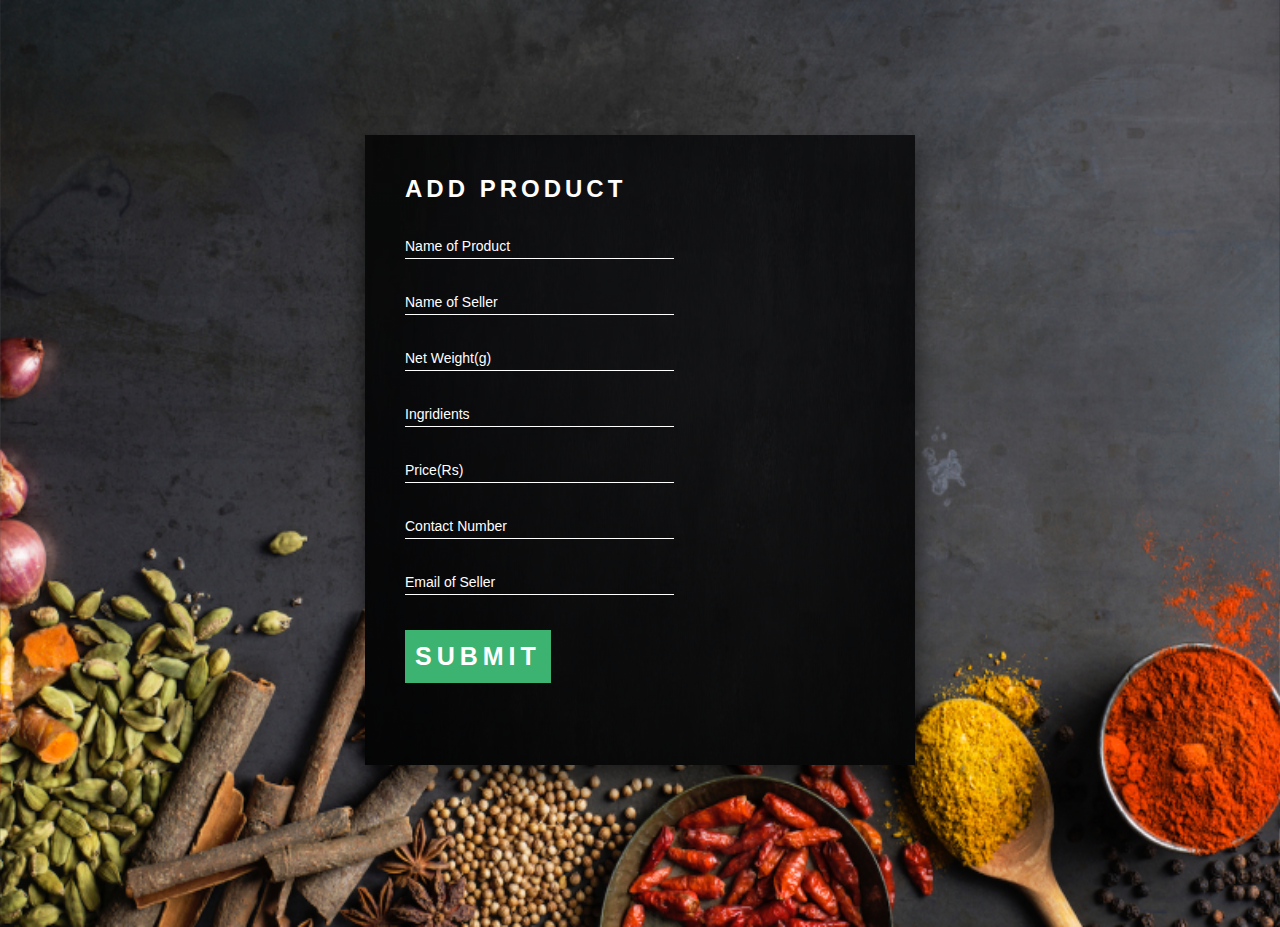
<file: addproduct.html>
<!DOCTYPE html>
<html lang="en" dir="ltr">
  <head>
    <meta charset="utf-8">
    <title></title>
    <link rel="stylesheet" href="style2.css">
  </head>
  <body>
    <div class="field">
      <input type="submit" value="HOME">
    </div>
    <div class="login_container">
      <div class="login_box">
        <h2>Add Product</h2>
        <form>
          <div class="user_box">
            <input type="text" name="" required="">
            <label>Name of Product</label>
            </div>
            <div class="user_box">
              <input type="text" name="" required="">
              <label>Name of Seller</label>
              </div>
              <div class="user_box">
                <input type="number" name="" required="">
                <label>Net Weight(g)</label>
                </div>
                <div class="user_box">
                  <input type="text" name="" required="">
                  <label>Ingridients</label>
                  </div>
                  <div class="user_box">
                    <input type="number" name="" required="">
                    <label>Price(Rs)</label>
                    </div>
                    <div class="user_box">
                      <input type="Contact" name="" required="">
                      <label>Contact Number</label>
                      </div>
            <div class="user_box">
              <input type="email" name="" required="">
              <label>Email of Seller</label>
              </div>
              <a href="#">Submit</a>
            </form>
          </div>
        </div>
  </body>
</html>
</file>
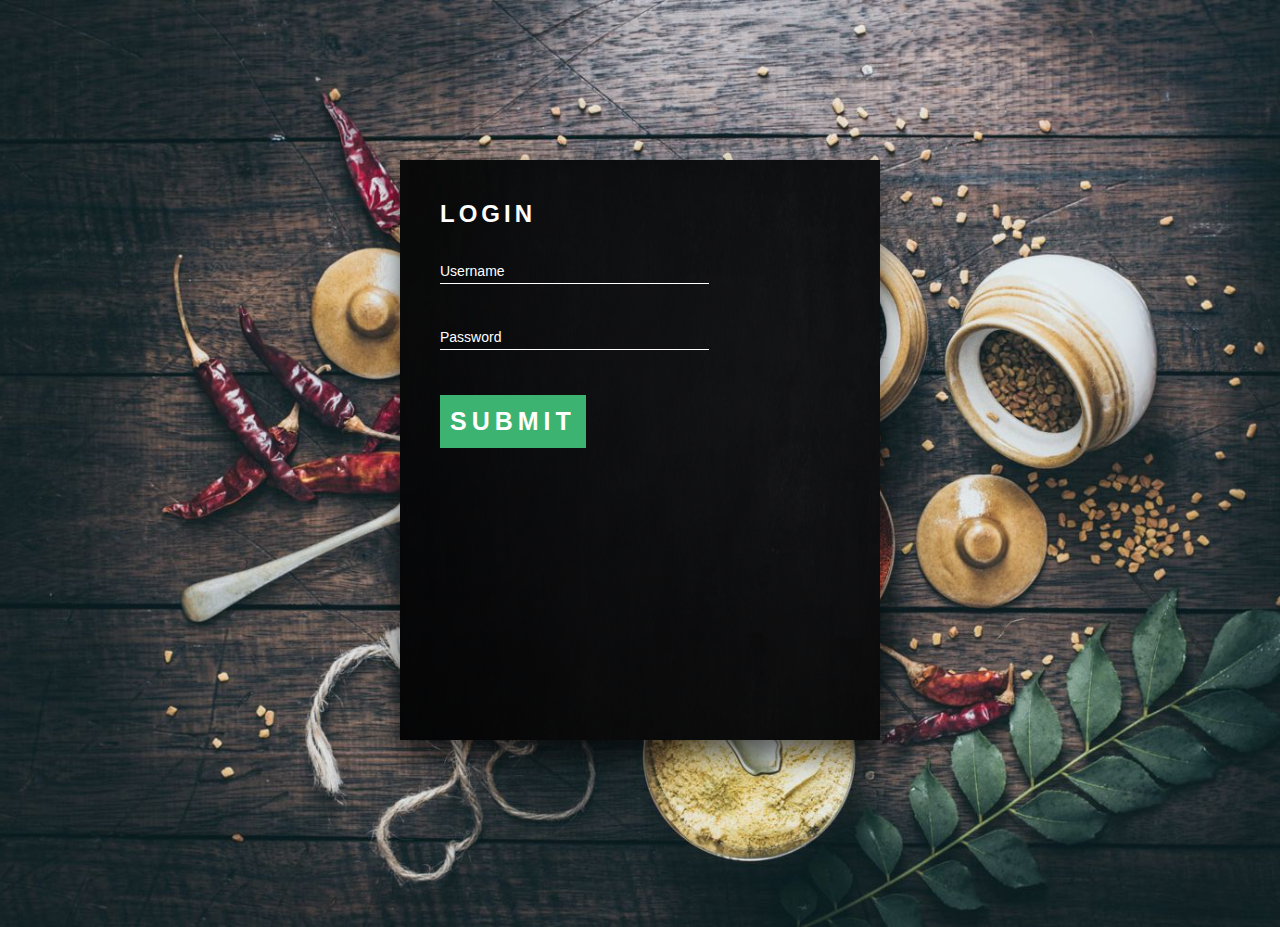
<file: login.html>
<!DOCTYPE html>
<html lang="en" dir="ltr">
  <head>
    <meta charset="utf-8">
    <title></title>
    <link rel="stylesheet" href="styles.css">
  </head>
  <body>
    <div class="field">
      <input type="submit" value="HOME">
    </div>
    <div class="login_container">
      <div class="login_box">
        <h2>Login</h2>
        <form>
          <div class="user_box">
            <input type="text" name="" required="">
            <label>Username</label>
            </div>
            <div class="user_box">
              <input type="password" name="" required="">
              <label>Password</label>
              </div>
              <a href="#">Submit</a>
            </form>
          </div>
        </div>
  </body>
</html>
</file>
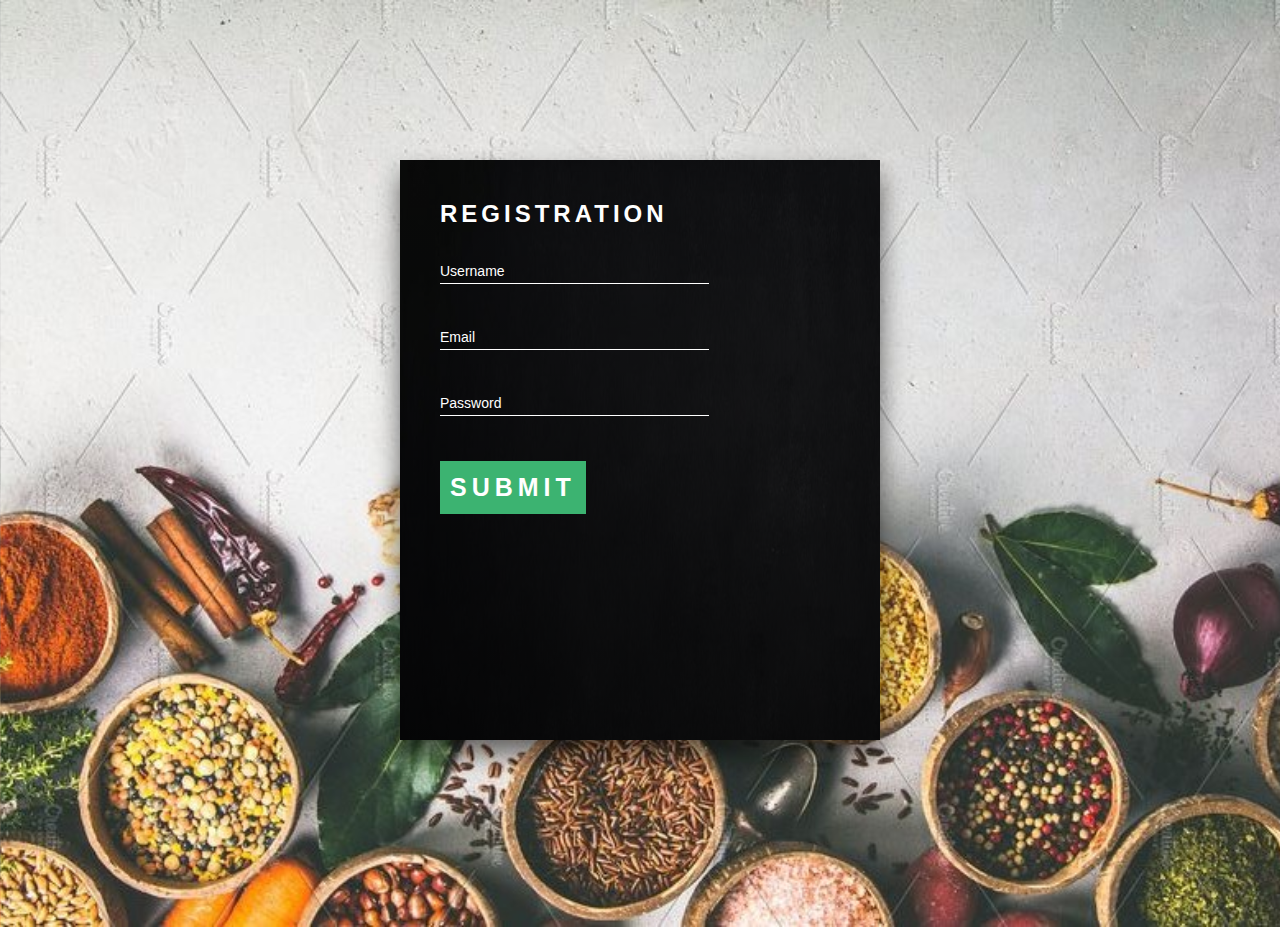
<file: registration.html>
<!DOCTYPE html>
<html lang="en" dir="ltr">
  <head>
    <meta charset="utf-8">
    <title></title>
    <link rel="stylesheet" href="style1.css">
  </head>
  <body>
    <div class="field">
      <input type="submit" value="HOME">
    </div>
    <div class="login_container">
      <div class="login_box">
        <h2>Registration</h2>
        <form>
          <div class="user_box">
            <input type="text" name="" required="">
            <label>Username</label>
            </div>
            <div class="user_box">
              <input type="email" name="" required="">
              <label>Email</label>
              </div>
            <div class="user_box">
              <input type="password" name="" required="">
              <label>Password</label>
              </div>
              <a href="#">Submit</a>
            </form>
          </div>
        </div>
  </body>
</html>
</file>
<file: style2.css>
body {
  margin: 0;
  padding: 0;
  font-family: 'lato', sans-serif;
  font-weight: 500;
  background-image:url("15.jpg") ;
  background-size: 100% 100%;
}

.login_container{
  position: center;
  height: 100vh;
}
.login_box{
  position: absolute;
  top: 50%;
  left: 50%;
  transform: translate(-50%,-50%);
  background-image: linear-gradient(rgba(0,0,0,0.5),rgba(0,0,0,0.9)),url("black.jpg");
  background-position: cover;
  background-size: 564px 846px;
  height: 550px;
  width: 470px;
  padding: 40px;
  border-radius: 0;
  box-shadow: 0 15px 25px rgba(0,0,0,0.6);
}
.login_box h2{
  margin: 0 0 30px;
  letter-spacing: 4px;
  text-transform: uppercase;
  padding: 0;
  color: #fff;
  text-align: left;
}
.login_box .user_box{
  position: relative;
}
.login_box .user_box input{
  width: 100%
  padding: 10px 0;
  font-size: 20px;
  color: #fff;
  margin-bottom: 30px;
  border: none;
  border-bottom: 1px solid #fff;
  outline:none;
  background-color: transparent;
}

.login_box .user_box label{
  position: absolute;
  top: 0;
  left: 0;
  padding: 5px 0px;
  font-size: 14px;
  color: #fff;
  pointer-events: none;
  transition: 0.5s;

}

.login_box .user_box input:focus ~ label,
.login_box .user_box input:valid ~ label{
  top: -20px;
  color: #3CB371;
  font-size: 12px;
}

.login_box form a{
  display: inline-block;
  font-weight: 600;
  padding: 12px 10px;
  color: #fff;
  font-size: 25px;
  text-decoration: none;
  text-transform: uppercase;
  transition: 0.5s;
  margin-top: 5px;
  letter-spacing: 5px;
  background-color: #3CB371;
  border-radius: 1px solid #3CB371;
}

.login_box form a:hover{
  background-color: #3CB371;
  color: #fff;
  box-shadow: 0 0 5px #3CB371,
              0 0 25px #3CB371;

}

input[type="submit"]{
  background:#3CB371;
  border: 1px solid #3CB371;
  color: white;
  font-size: 20px;
  letter-spacing: 1px;
  font-weight: 400;
  position: relative;
  top: 50px;
  right: 0px;
  left: 1450px;

}
input[type="submit"]:hover{
  background-color: #3CB371;
  color: #fff;
  box-shadow: 0 0 5px #3CB371,
              0 0 25px #3CB371;

}
</file>
<file: styles.css>
body {
  margin: 0;
  padding: 0;
  font-family: 'lato', sans-serif;
  font-weight: 500;
  background-image:url("spices.jpg") ;
  background-size:cover ;
}

.login_container{
  position: center;
  height: 100vh;
}
.login_box{
  position: absolute;
  top: 50%;
  left: 50%;
  transform: translate(-50%,-50%);
  height: 500px;
  width: 400px;
  background-image: linear-gradient(rgba(0,0,0,0.5),rgba(0,0,0,0.9)),url("black.jpg");
  background-position: cover;
  background-size: 564px 846px;
  padding: 40px;
  border-radius: 0;
  box-shadow: 0 15px 25px rgba(0,0,0,0.6);
}
.login_box h2{
  margin: 0 0 30px;
  letter-spacing: 4px;
  text-transform: uppercase;
  padding: 0;
  color: #fff;
  text-align: left;
}
.login_box .user_box{
  position: relative;
}
.login_box .user_box input{
  width: 100%
  padding: 10px 0;
  font-size: 20px;
  color: #fff;
  margin-bottom: 40px;
  border: none;
  border-bottom: 1px solid #fff;
  outline:none;
  background-color: transparent;
}

.login_box .user_box label{
  position: absolute;
  top: 0;
  left: 0;
  padding: 5px 0px;
  font-size: 14px;
  color: #fff;
  pointer-events: none;
  transition: 0.5s;
}

.login_box .user_box input:focus ~ label,
.login_box .user_box input:valid ~ label{
  top: -20px;
  color: #3CB371;
  font-size: 12px;
}

.login_box form a{
  display: inline-block;
  font-weight: 600;
  padding: 12px 10px;
  color: #fff;
  font-size: 25px;
  text-decoration: none;
  text-transform: uppercase;
  transition: 0.5s;
  margin-top: 5px;
  letter-spacing: 5px;
  background-color: #3CB371;
  border-radius: 1px solid #3CB371;
}

.login_box form a:hover{
  background-color: #3CB371;
  color: #fff;
  box-shadow: 0 0 5px #3CB371,
              0 0 25px #3CB371;

}

input[type="submit"]{
  background: #3CB371;
  border: 1px solid #3CB371;
  color: white;
  font-size: 20px;
  letter-spacing: 1px;
  font-weight: 400;
  position: relative;
  top: 50px;
  right: 0px;
  left: 1450px;
}
input[type="submit"]:hover{
  background-color: #3CB371;
  color: #fff;
  box-shadow: 0 0 5px #3CB371,
              0 0 25px #3CB371;

}
</file>
<file: style1.css>
body {
  margin: 0;
  padding: 0;
  font-family: 'lato', sans-serif;
  font-weight: 500;
  background-image:url("image4.jpg") ;
  background-size: cover;
}

.login_container{
  position: center;
  height: 100vh;
}
.login_box{
  position: absolute;
  top: 50%;
  left: 50%;
  transform: translate(-50%,-50%);
  height: 500px;
  width: 400px;
  background-image: linear-gradient(rgba(0,0,0,0.5),rgba(0,0,0,0.9)),url("black.jpg");
  background-position: cover;
  background-size: 564px 846px;
  padding: 40px;
  border-radius: 0;
  box-shadow: 0 15px 25px rgba(0,0,0,0.6);
}
.login_box h2{
  margin: 0 0 30px;
  letter-spacing: 4px;
  text-transform: uppercase;
  padding: 0;
  color: #fff;
  text-align: left;
}
.login_box .user_box{
  position: relative;
}
.login_box .user_box input{
  width: 100%
  padding: 10px 0;
  font-size: 20px;
  color: #fff;
  margin-bottom: 40px;
  border: none;
  border-bottom: 1px solid #fff;
  outline:none;
  background-color: transparent;
}

.login_box .user_box label{
  position: absolute;
  top: 0;
  left: 0;
  padding: 5px 0px;
  font-size: 14px;
  color: #fff;
  pointer-events: none;
  transition: 0.5s;

}

.login_box .user_box input:focus ~ label,
.login_box .user_box input:valid ~ label{
  top: -20px;
  color: #3CB371;
  font-size: 12px;
}

.login_box form a{
  display: inline-block;
  font-weight: 600;
  padding: 12px 10px;
  color: #fff;
  font-size: 25px;
  text-decoration: none;
  text-transform: uppercase;
  transition: 0.5s;
  margin-top: 5px;
  letter-spacing: 5px;
  background-color: #3CB371;
  border-radius: 1px solid #3CB371;
}

.login_box form a:hover{
  background-color: #3CB371;
  color: #fff;
  box-shadow: 0 0 5px #3CB371,
              0 0 25px #3CB371;

}

input[type="submit"]{
  background: #3CB371;
  border: 1px solid #3CB371;
  color: white;
  font-size: 20px;
  letter-spacing: 1px;
  font-weight: 400;
  position: relative;
  top: 50px;
  right: 0px;
  left: 1450px;

}
input[type="submit"]:hover{
  background-color: #3CB371;
  color: #fff;
  box-shadow: 0 0 5px #3CB371,
              0 0 25px #3CB371;

}
</file>
